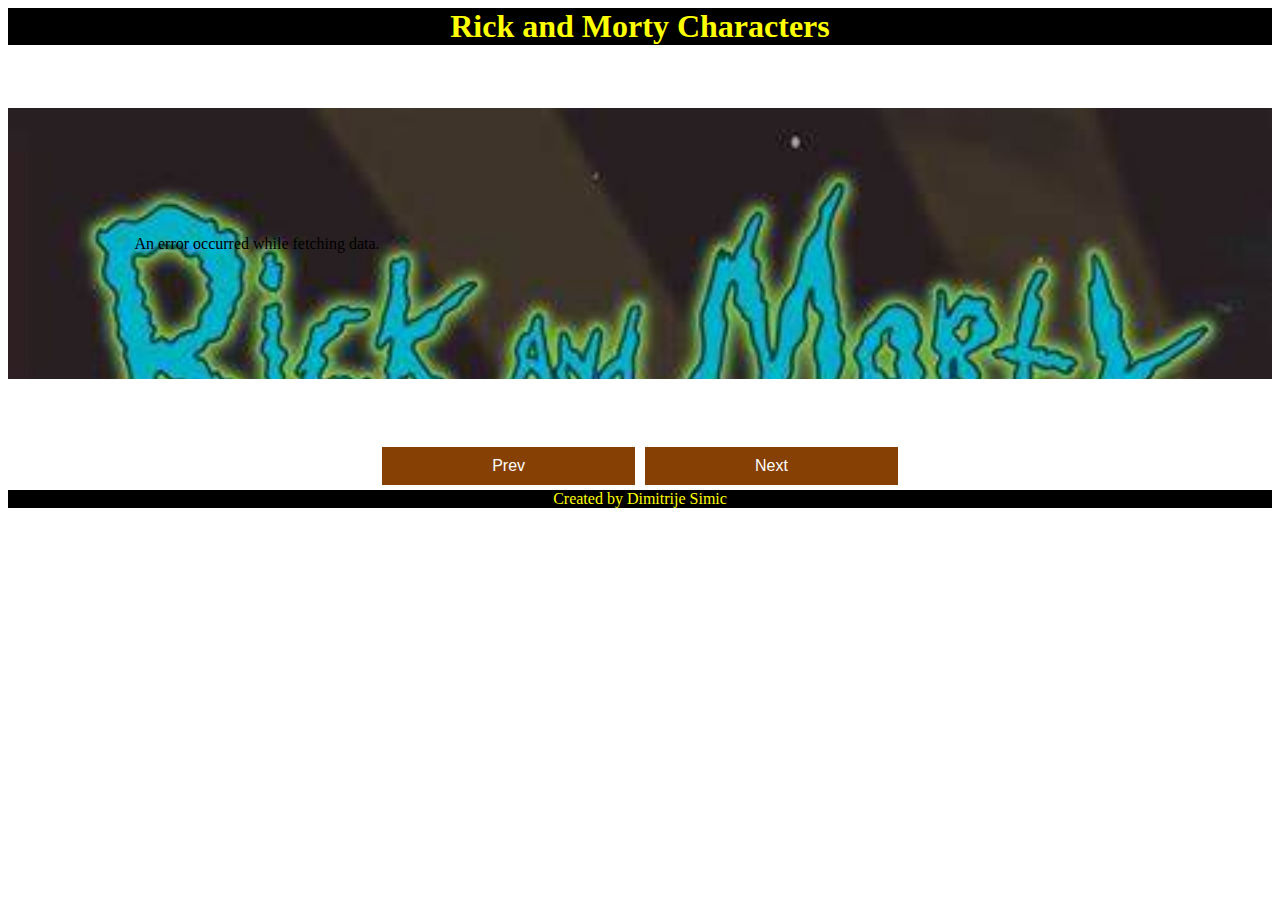
<file: index.html>
<!DOCTYPE html>
<html lang="en">

<head>
    <meta charset="UTF-8">
    <meta http-equiv="X-UA-Compatible" content="IE=edge">
    <meta name="viewport" content="width=device-width" />
    <title>Rick And Morty _ Specification</title>
    <link rel="stylesheet" href="css/main.css">
</head>

<header>
  <h1>Rick and Morty Characters</h1>
</header>

<main>
  <div class = "wrap">
  <div id = "characters"></div>
  </div>
  <div class="pagination">
    <button id="prevBtn" onclick="previousPage()">Prev</button>
    <div id="pageButtons"></div>
    <button id="nextBtn" onclick="nextPage()">Next</button>
  </div>
</main>
<footer>
  <p>Created by Dimitrije Simic</p>
</footer>
</body>
<script  src="js/main.js"></script>
</html>
</file>
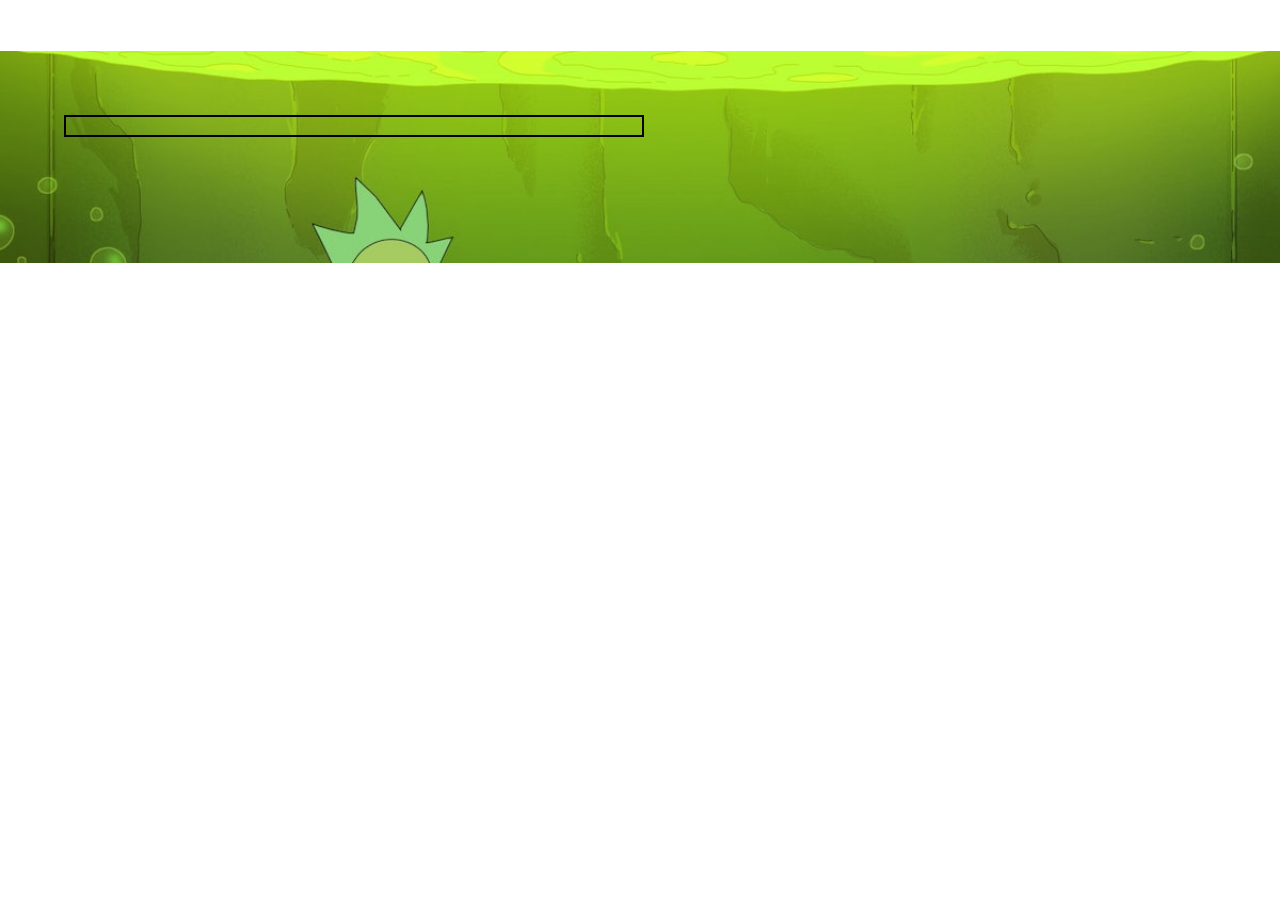
<file: info.html>
<!DOCTYPE html>
<html lang="en">
<head>
    <meta charset="UTF-8">
    <meta http-equiv="X-UA-Compatible" content="IE=edge">
    <meta name="viewport" content="width=device-width, initial-scale=1.0">
    <link rel="stylesheet" href="css/info.css">
    <title>Info card</title>
</head>
<body>
<h1 id="characterName"></h1>
<div class="wrap">
    <div class="image">
        <img id= "characterImage">
    </div>
    <div class="info">
        <div id="characterStatus"></div><br>
        <div id="characterSpecies"></div><br>
        <div id="characterType"></div>
        <div id="characterGender"></div><br>
        <div id="characterOrigin"></div><br>
        <div id="characterLocation"></div>
    </div>
</div>
    <script  src="js/info.js"></script>
</body>
</html>
</file>
<file: css/main.css>
h1, p {
  display: flex;
  justify-content: center;
  align-items: center;
  padding: 0%;
  margin: 0%;
  width: 100%;
  height: 100%;
  background-color: rgb(0, 0, 0);
  color: rgb(255, 255, 3);
}

.wrap {
  display: flex;
  padding: 10%;
  margin: 5% auto;
  background-image: url("bg.jpg");
  background-repeat: no-repeat;
  background-size: cover;
}
.wrap .card {
  display: inline-block;
  width: 20%;
  height: 18%;
  margin: 2%;
  overflow: hidden;
  background-color: white;
  border: 1px solid #000000;
  border-radius: 10%;
}
.wrap .card button {
  display: flex;
  justify-content: center;
  align-items: center;
  margin: 5% auto;
  background: #000;
  color: yellow;
  border-radius: 10%;
  width: 40%;
}
.wrap .card button:hover {
  color: #000;
  background: yellow;
  cursor: pointer;
}
.wrap .card img {
  max-width: 100%;
  height: auto;
}
.wrap .card h3 {
  display: flex;
  justify-content: center;
  align-items: center;
  font-size: 100%;
}
.wrap .card:hover {
  cursor: pointer;
}

.pagination {
  display: flex;
  justify-content: center;
  align-items: center;
  margin-top: 20px;
}
.pagination button {
  display: flex;
  justify-content: center;
  align-items: center;
  margin: 5% auto;
  background-color: #4CAF50;
  border: none;
  color: white;
  padding: 10px 20px;
  text-align: center;
  text-decoration: none;
  display: inline-block;
  font-size: 16px;
  margin: 5px;
  cursor: pointer;
}
.pagination button:hover {
  background-color: #8e633e;
}
.pagination #prevBtn, .pagination #nextBtn {
  background-color: #864003;
  width: 20%;
}

@media only screen and (max-width: 600px) {
  .wrap {
    display: flex;
    justify-content: center;
    align-items: center;
    flex-direction: column;
    padding: 10%;
    margin: 5% auto;
    background-image: url("bg.jpg");
    background-repeat: no-repeat;
    background-size: cover;
  }
  .wrap .card {
    display: flex;
    justify-content: center;
    align-items: center;
    flex-direction: column;
    width: 80%;
    height: 80%;
    margin: 10% auto;
    overflow: hidden;
    background-color: rgb(255, 255, 255);
    border: 1px solid #000000;
    border-radius: 10%;
  }
  .wrap .card button {
    display: flex;
    justify-content: center;
    align-items: center;
    margin: 5% auto;
    background: #000;
    color: yellow;
    border-radius: 10%;
    width: 40%;
  }
  .wrap .card button:hover {
    color: #000;
    background: yellow;
    cursor: pointer;
  }
  .wrap .card img {
    max-width: 100%;
    height: auto;
  }
  .wrap .card h3 {
    display: flex;
    justify-content: center;
    align-items: center;
    font-size: 100%;
  }
  .wrap .card:hover {
    cursor: pointer;
  }
}
/*# sourceMappingURL=main.css.map */
</file>
<file: css/info.css>
*{
  margin: 0%;
  padding: 0%;
  font-family: 'Franklin Gothic Medium', 'Arial Narrow', Arial, sans-serif;
}

h1{
display: flex;
justify-content: center;
align-items: center;
padding: 2%;
}
.wrap{
    display: flex;
    flex-direction: row;
    padding: 5%;
    gap:5%;
    background-image:url("bg1.jpeg");
    background-repeat: no-repeat;
    background-size: cover;
  }
  .image{
    display: inline;
    border: 2px solid rgb(0, 0, 0);
    width: 50%;
    height: 40%;
    overflow: hidden;
  }
  #characterImage{
    width: 100%;
    height: 100%;
  }
  .info{
      width: 40%;
      color: rgb(113, 10, 187);
      font-size: large;
  }
</file>
